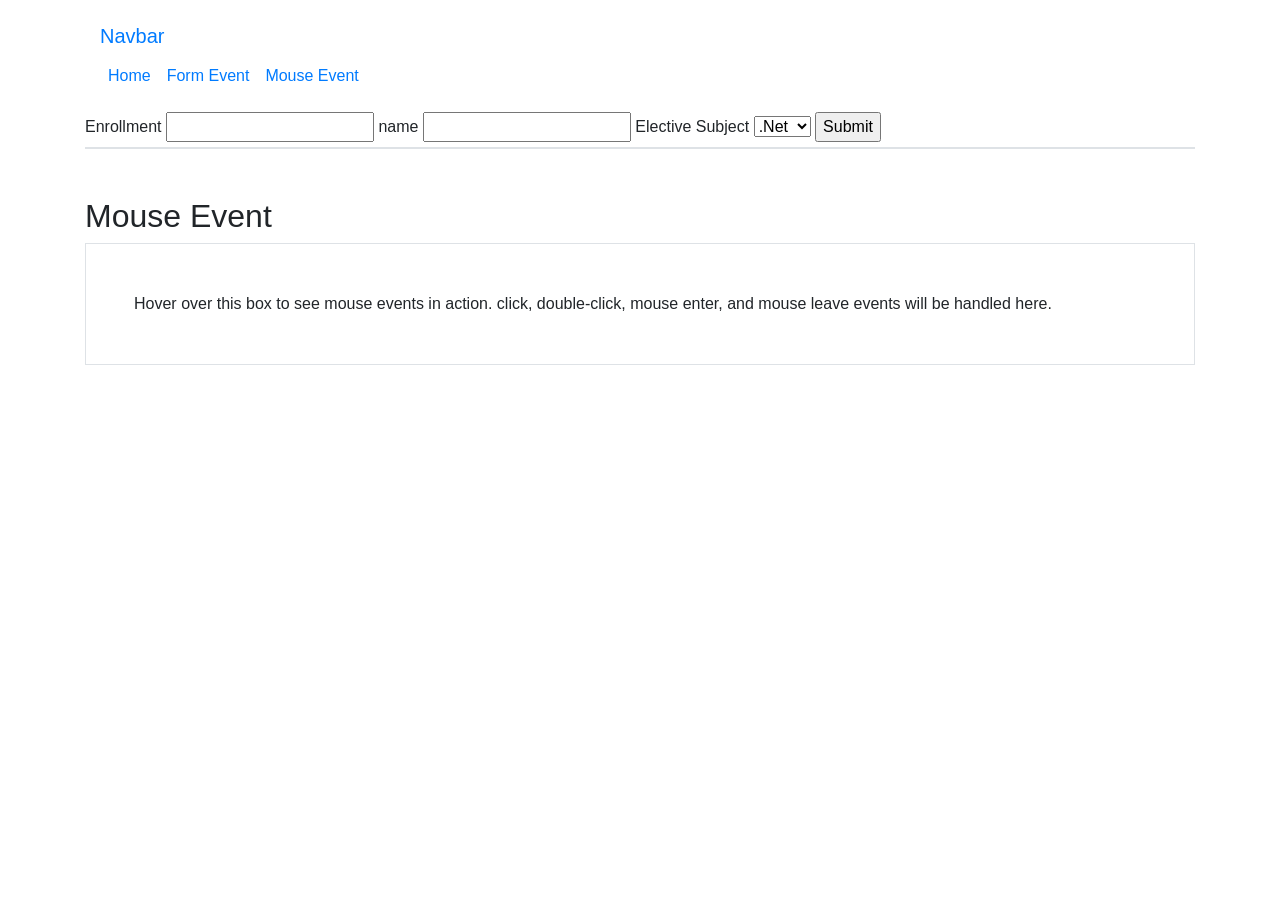
<file: .NET/JqueryPractice.html>
<!DOCTYPE html>
<html lang="en">
<head>
    <meta charset="UTF-8">
    <meta name="viewport" content="width=device-width, initial-scale=1.0">
    <title>Document</title>
    <link rel="stylesheet" href="https://cdn.jsdelivr.net/npm/bootstrap@4.4.1/dist/css/bootstrap.min.css" integrity="sha384-Vkoo8x4CGsO3+Hhxv8T/Q5PaXtkKtu6ug5TOeNV6gBiFeWPGFN9MuhOf23Q9Ifjh" crossorigin="anonymous">
    <!-- <script src="https://cdn.jsdelivr.net/npm/bootstrap@5.3.8/dist/js/bootstrap.min.js" integrity="sha384-G/EV+4j2dNv+tEPo3++6LCgdCROaejBqfUeNjuKAiuXbjrxilcCdDz6ZAVfHWe1Y" crossorigin="anonymous"></script> -->
</head>
<body>

    <div class="container mt-3">
        <div class="nav-bar navbar-expand-lg bg-body-tertiary mb-3">
            <div class="container-fluid">
              <a class="navbar-brand" href="#">Navbar</a>
              
              <div class="nav-bar" id="navbarNav">
                <ul class="navbar-nav">
                  <li class="nav-item">
                    <a class="nav-link active" aria-current="page" href="#">Home</a>
                  </li>
                  <li class="nav-item">
                    <a class="nav-link" href="#FormEvent">Form Event</a>
                  </li>
                  <li class="nav-item">
                    <a class="nav-link" href="#MouseEvent">Mouse Event</a>
                  </li>
                </ul>
              </div>
        </div>

        <div class="content mt-3 mb-3">
            <div id="FormEvent" >
                <div>
                <form>
                    <label>Enrollment</label>
                    <input type="text" name="enrollment" id="enrollment">
                    <label>name</label>
                    <input type="text" name="name" id="name">
                    <label>Elective Subject</label>
                    <select name="elective" id="elective">
                        <option >.Net</option>
                        <option >AWT</option>
                        <option >INS</option>
                    </select>
                    <input type="submit" value="Submit" id="submitBtn">

                </form>
                </div>
                <div id="write" class="border"></div>
            </div>

            <div id="MouseEvent " class="mt-5">

                <h2>Mouse Event</h2>

                <div class="border p-5" id="mouseBox">
                    Hover over this box to see mouse events in action.
                    click, double-click, mouse enter, and mouse leave events will be handled here.
                </div>

            </div>

        </div>

    </div>
    
    <script src="https://code.jquery.com/jquery-3.6.0.min.js"></script>
    <script>
        $(document).ready(function(){
            $("#enrollment").focus(function(){
                $(this).css("background-color", "lightyellow");
            });

            $("#enrollment").blur(function(){
                $(this).css("background-color", "white");
            });

            $("#name").select(function(){
                $(this).css("background-color", "lightgreen");
            });

            $("#elective").change(function(){
                var subject = $(this).val();
                $("#write").html("You have selected: " + subject);
            });

            $("#submitBtn").click(function(event){
                event.preventDefault();
                var enrollment = $("#enrollment").val();
                var name = $("#name").val();
                var elective = $("#elective").val();
                $("#write").html("<p>Enrollment: " + enrollment + "</p><p>Name: " + name + "</p><p>Elective Subject: " + elective + "</p>");
            });

            $("#mouseBox").click(function(){
                $(this).on({
                    click: function(){
                        $(this).css("background-color", "lightblue");
                    },
                    dblclick: function(){
                        $(this).css("background-color", "lightcoral");
                    },
                    mouseenter: function(){
                        $(this).css("background-color", "lightgreen");
                    },
                    mouseleave: function(){
                        $(this).css("background-color", "white");
                    },
                    contextmenu: function(){
                        $(this).css("background-color", "lightgray");
                    }
                })
            });

            //use of star and comma selector
            



        })
    </script>
</body>
</html>
</file>
